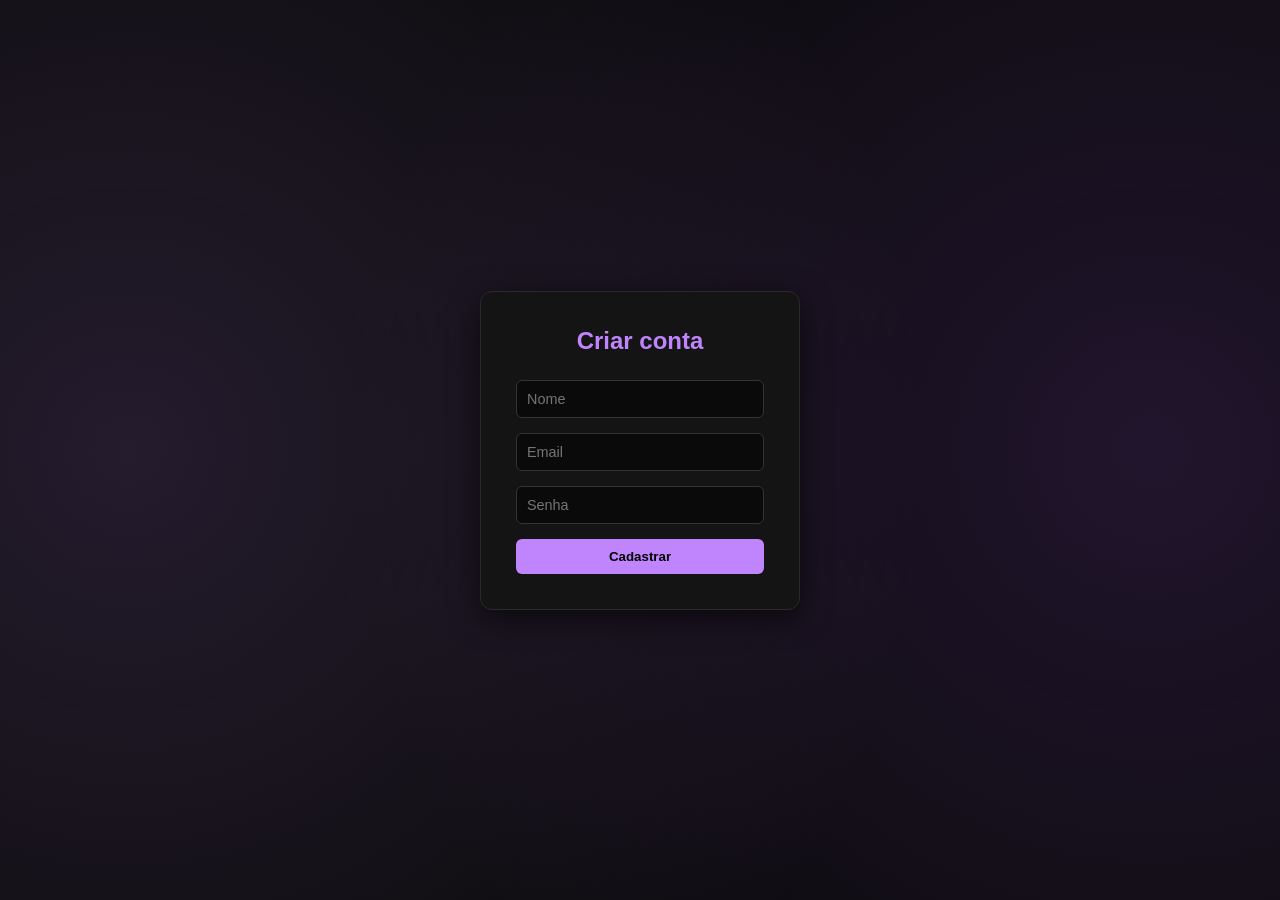
<file: cadastro.html>
<!DOCTYPE html>
<html lang="pt=br">
<head>
    <meta charset="UTF-8">
    <meta name="viewport" content="width=device-width, initial-scale=1.0">
    <title>cadastro</title>
    <link rel="stylesheet" href="style.css">

</head>
    <body>
        <div class="login-container">
        
        <form action="cadastrar.php" method="POST">

        <h2>Criar conta</h2>

        <input type="text" name="nome" placeholder="Nome " required>

        <input type="email" name="email" placeholder="Email" required>

        <input type="password" name="senha" placeholder="Senha" required>

        <button type="submit">Cadastrar</button>

        </form>

    </div>
</body>
</html>
</file>
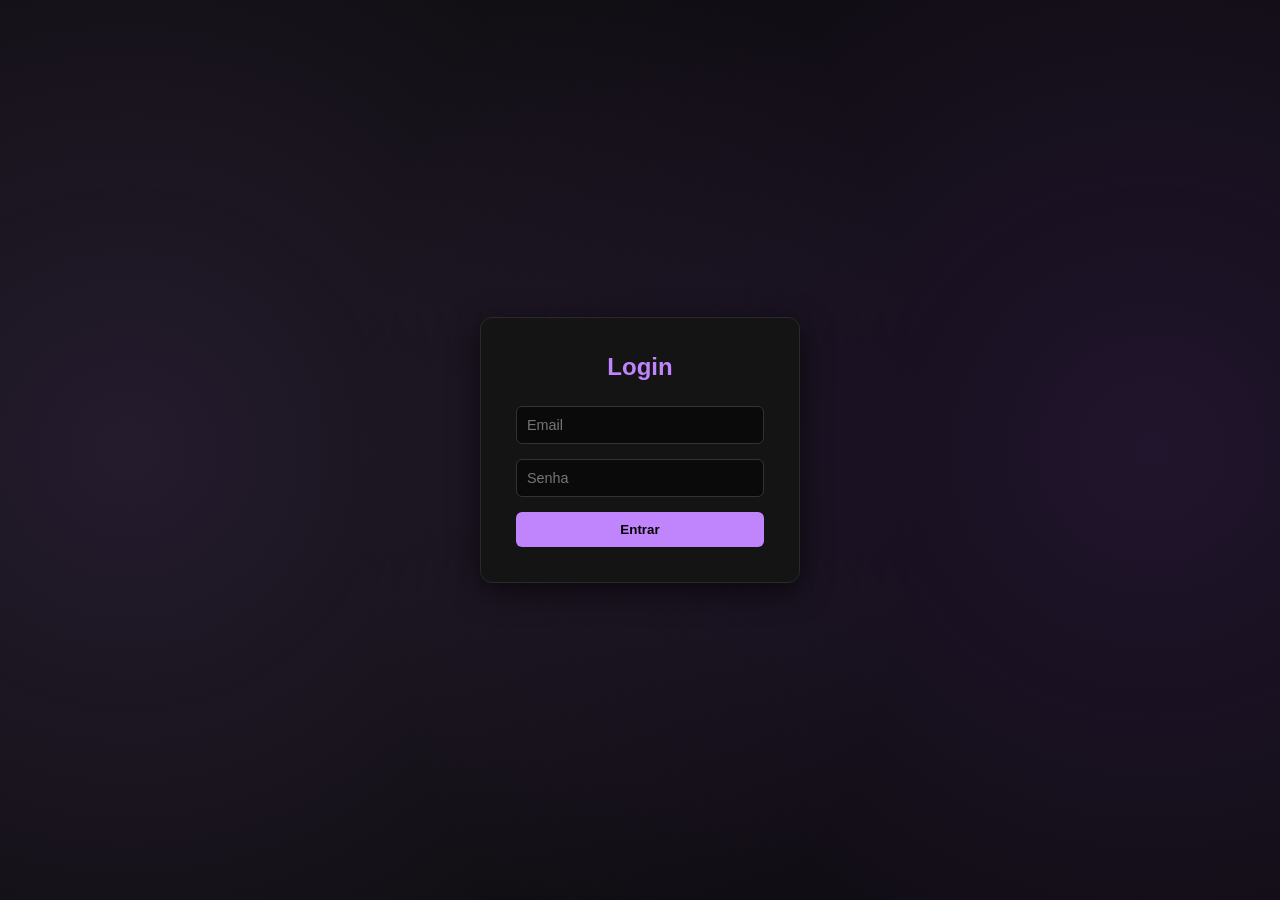
<file: login.html>
<!DOCTYPE html>
<html lang="en">
<head>
    <meta charset="UTF-8">
    <meta name="viewport" content="width=device-width, initial-scale=1.0">
    <title>Document</title>
    <link rel="stylesheet" href="style.css">
</head>
    <body>
        <div class="login-container">
        
            <form action="login.php" method="POST">

            <h2>Login</h2>

            <input type="email" name="email" placeholder="Email" required>

            <input type="password" name="senha" placeholder="Senha" required>

            <button type="submit">Entrar</button>

            </form>
        </div>
    </body>
</html>
</file>
<file: style.css>
:root {
    --bg-primary: #0a0a0a;
    --bg-secondary: #1a1a1a;
    --bg-tertiary: #141414;
    --text-primary: #f0f0f0;
    --text-secondary: #e0e0e0;
    --text-muted: #888;
    --accent-purple: #c084fc;
    --accent-purple-dark: #a855f7;
    --accent-purple-light: #8b5cf6;
    --border-color: #2a2a2a;
    --error: #ef4444;
    --error-dark: #dc2626;
    --error-darker: #b91c1c;
    --font-size-base: 16px;
}

body.claro {
    --bg-primary: #f5f5f5;
    --bg-secondary: #fff;
    --bg-tertiary: #fff;
    --text-primary: #333;
    --text-secondary: #333;
    --text-muted: #999;
    --accent-purple: #8b5cf6;
    --accent-purple-dark: #7c3aed;
    --accent-purple-light: #8b5cf6;
    --border-color: #e0e0e0;
}

* {
    margin: 0;
    padding: 0;
    box-sizing: border-box;
}

body {
    background-color: var(--bg-primary);
    font-family: 'Segoe UI', Tahoma, Geneva, Verdana, sans-serif;
    font-size: var(--font-size-base);
    color: var(--text-primary);
    min-height: 100vh;
    transition: background-color 0.7s, color 0.7s;
}

a {
    text-decoration: none;
    color: inherit;
}

body.claro nav a {
    color: #fff
}

/* Menu */
.menu {
    background-color: rgba(50, 0, 100, 0.90);
    display: flex;
    justify-content: space-between;
    align-items: center;
    padding: 15px 40px;
    position: fixed;
    top: 0;
    width: 100%;
    z-index: 1000;
    backdrop-filter: blur(6px);
    box-shadow: 0 4px 20px rgba(0, 0, 0, 0.6);
    transition: padding 0.3s;
}

.menu:hover {
    padding: 22px 40px;
}

.logo {
    font-size: 1.8rem;
    font-weight: bold;
    color: var(--accent-purple);
    letter-spacing: 2px;
}

.menu nav {
    display: flex;
    gap: 30px;
}

.menu nav a {
    color: var(--text-secondary);
    font-size: 0.95rem;
    transition: color 0.2s;
}
.menu nav a:focus,
.menu nav button:focus {
    outline: 2px solid #c084fc;
    outline-offset: 3px;
    border-radius: 4px;
}

.menu nav a:hover {
    color: var(--accent-purple);
}

/* Boas-vindas */
.boas-vindas {
    width: 90%;
    margin: 110px auto 10px;
    padding: 20px 0;
    border-bottom: 1px solid var(--border-color);
}

.boas-vindas h2 {
    font-size: 1.5rem;
    color: var(--text-primary);
}

.boas-vindas p {
    color: var(--text-muted);
    margin-top: 4px;
    font-size: 0.9rem;
}

/* Títulos de seção */
.titulo-secao {
    width: 90%;
    margin: 20px auto 15px;
    font-size: 1.2rem;
    color: var(--accent-purple);
    font-weight: 600;
}

/* Grade de filmes */
.container-filmes {
    width: 90%;
    margin: 0 auto 60px;
    display: grid;
    grid-template-columns: repeat(4, 1fr);
    gap: 20px;
}

/* Card de filme */
.box-filme {
    background-color: var(--bg-secondary);
    border-radius: 10px;
    overflow: hidden;
    position: relative;
    transition: transform 0.3s, box-shadow 0.3s, opacity 0.3s;
    cursor: pointer;
    border: 1px solid var(--border-color);
}
 
.box-filme:hover,
.box-filme:focus-within {
    transform: scale(1.04);
    box-shadow: 0 8px 30px rgba(192, 132, 252, 0.3);
    border: 2px solid #c084fc;
}

.box-filme:hover {
    transform: scale(1.04);
    box-shadow: 0 8px 30px rgba(192, 132, 252, 0.3);
}

body.claro .box-filme:hover {
    box-shadow: 0 8px 30px rgba(139, 92, 246, 0.2);
}

.capa-filme {
    width: 100%;
    height: 200px;
    object-fit: cover;
    display: block;
    background-color: #333;
}

.info-filme {
    padding: 12px 14px;
    display: flex;
    flex-wrap: wrap;
    align-items: center;
    gap: 8px;
}

.info-filme h4 {
    width: 100%;
    font-size: 0.95rem;
    color: var(--text-primary);
    white-space: nowrap;
    overflow: hidden;
    text-overflow: ellipsis;
}

.badge-tipo {
    background-color: #4a0080;
    color: #e0c0ff;
    font-size: 0.7rem;
    padding: 2px 8px;
    border-radius: 20px;
    font-weight: 600;
    text-transform: uppercase;
}

body.claro .badge-tipo {
    background-color: #e9d5ff;
    color: #6b21a8;
}

.ano {
    color: var(--text-muted);
    font-size: 0.8rem;
}

.link-filme {
    display: block;
    color: inherit;
}

.btn-favoritar {
    position: absolute;
    top: 10px;
    right: 10px;
    background: rgba(0, 0, 0, 0.6);
    border: none;
    color: var(--text-muted);
    font-size: 1.3rem;
    width: 36px;
    height: 36px;
    border-radius: 50%;
    cursor: pointer;
    display: flex;
    align-items: center;
    justify-content: center;
    transition: color 0.2s, background 0.2s, transform 0.2s;
    z-index: 10;
}

.btn-favoritar:hover, 
.btn-favoritar:focus-visible {
    background: rgba(0, 0, 0, 0.85);
    color: #f87171;
    transform: scale(1.15);
    outline: none;
    box-shadow: 0 0 0 2px #c084fc;
}

.btn-favoritar.favoritado {
    color: var(--error);
    background: rgba(0, 0, 0, 0.75);
}

/* Detalhes do filme */
.detalhe-container {
    width: 90%;
    max-width: 900px;
    margin: 110px auto 60px;
    display: flex;
    gap: 40px;
    align-items: flex-start;
}

.detalhe-capa {
    flex-shrink: 0;
    width: 260px;
}

.detalhe-capa img {
    width: 100%;
    border-radius: 10px;
    box-shadow: 0 8px 30px rgba(0, 0, 0, 0.6);
    background-color: #333;
}

.detalhe-info {
    flex: 1;
    display: flex;
    flex-direction: column;
    gap: 16px;
}

.detalhe-info h2 {
    font-size: 2rem;
    color: var(--text-primary);
    line-height: 1.2;
}

.detalhe-tags {
    display: flex;
    align-items: center;
    gap: 10px;
}

.sinopse {
    color: #bbb;
    font-size: 0.95rem;
    line-height: 1.7;
}

body.claro .sinopse {
    color: #111;
}

.btn-favoritar-detalhe {
    display: inline-flex;
    align-items: center;
    gap: 8px;
    background: transparent;
    border: 2px solid var(--text-muted);
    color: var(--text-muted);
    padding: 10px 20px;
    border-radius: 8px;
    cursor: pointer;
    font-size: 1rem;
    font-weight: 600;
    transition: all 0.2s;
    width: fit-content;
}

.btn-favoritar-detalhe:hover {
    border-color: var(--error);
    color: var(--error);
}

.btn-favoritar-detalhe.favoritado {
    border-color: var(--error);
    color: var(--error);
    background: rgba(239, 68, 68, 0.1);
}

.btn-voltar {
    color: var(--accent-purple);
    font-size: 0.9rem;
    transition: opacity 0.2s;
    width: fit-content;
}

.btn-voltar:hover {
    opacity: 0.7;
}

/* Perfil */
.perfil-pagina {
    width: 90%;
    max-width: 1100px;
    margin: 110px auto 60px;
}

.perfil-container {
    background: var(--bg-tertiary);
    border: 1px solid var(--border-color);
    border-radius: 12px;
    padding: 30px 36px;
    display: flex;
    flex-direction: column;
    gap: 16px;
    max-width: 480px;
    margin-bottom: 50px;
}

.perfil-container h2 {
    font-size: 1.4rem;
    color: var(--accent-purple);
    border-bottom: 1px solid var(--border-color);
    padding-bottom: 12px;
}

.perfil-dados {
    display: flex;
    flex-direction: column;
    gap: 10px;
    color: #ccc;
    font-size: 0.95rem;
}

body.claro .perfil-dados {
    color: #555;
}

.perfil-dados strong {
    color: var(--text-primary);
}

.btn-logout {
    background: var(--error-dark);
    color: white;
    border: none;
    padding: 10px 20px;
    border-radius: 8px;
    cursor: pointer;
    font-size: 0.9rem;
    font-weight: 600;
    transition: background 0.2s;
    width: fit-content;
}

.btn-logout:hover {
    background: var(--error-darker);
}

.favoritos-secao h3 {
    font-size: 1.3rem;
    color: var(--error);
    margin-bottom: 20px;
}

.sem-favoritos {
    color: var(--text-muted);
    font-size: 0.95rem;
}

.sem-favoritos a {
    color: var(--accent-purple);
}

.sem-favoritos a:hover {
    text-decoration: underline;
}

.btn-assistir {
    background: var(--error-dark);
    color: white;
    border: none;
    padding: 10px 20px;
    border-radius: 8px;
    cursor: pointer;
    font-size: 1.2rem;
    font-weight: 600;
    transition: background 0.2s;
    width: fit-content;
}

.btn-assistir:hover {
    background-color: #b20710;
}

/* Login */
.login-container {
    display: flex;
    justify-content: center;
    align-items: center;
    height: 100vh;
    position: relative;
    z-index: 1;
}

.login-container form {
    background: var(--bg-tertiary);
    padding: 35px;
    border-radius: 12px;
    width: 320px;
    display: flex;
    flex-direction: column;
    gap: 15px;
    box-shadow: 0 8px 30px rgba(0, 0, 0, 0.6);
    border: 1px solid var(--border-color);
}

.login-container h2 {
    text-align: center;
    color: var(--accent-purple);
    margin-bottom: 10px;
}

.login-container input {
    padding: 10px;
    border-radius: 6px;
    border: 1px solid #333;
    background: var(--bg-primary);
    color: var(--text-primary);
    font-size: 0.9rem;
}

body.claro .login-container input {
    background: #f9f9f9;
    border-color: #ddd;
}

body.claro .login-container input::placeholder {
    color: #999;
}

.login-container button {
    background: var(--accent-purple);
    color: black;
    border: none;
    padding: 10px;
    border-radius: 6px;
    cursor: pointer;
    font-weight: bold;
    transition: background 0.2s;
}

.login-container button:hover {
    background: var(--accent-purple-dark);
}

body.claro .login-container button {
    color: #fff;
}

.sem-conta, .esqueci-senha {
    text-align: center;
    font-size: 0.8rem;
    color: #aaa;
}

body.claro .sem-conta,
body.claro .esqueci-senha {
    color: #666;
}

.sem-conta a, .esqueci-senha a {
    color: var(--accent-purple);
}

.sem-conta a:hover, .esqueci-senha a:hover {
    text-decoration: underline;
}

/* Fundo animado */
body::before {
    content: "";
    position: fixed;
    width: 200%;
    height: 200%;
    top: -50%;
    left: -50%;
    background: radial-gradient(circle at 30% 50%, rgba(192, 132, 252, 0.15), transparent 40%),
                radial-gradient(circle at 70% 50%, rgba(168, 85, 247, 0.15), transparent 40%);
    animation: movimento 10s linear infinite;
    z-index: 0;
    pointer-events: none;
}

@keyframes movimento {
    0% { transform: translate(0, 0); }
    50% { transform: translate(50px, 30px); }
    100% { transform: translate(0, 0); }
}

.background-logo {
    position: fixed;
    bottom: 40px;
    right: 40px;
    font-size: clamp(40px, 8vw, 100px);
    color: rgba(192, 132, 252, 0.08);
    font-weight: bold;
    letter-spacing: 6px;
    z-index: 0;
    pointer-events: none;
}

.brand-top {
    position: fixed;
    top: 30px;
    left: 40px;
    font-size: 1.8rem;
    font-weight: bold;
    color: var(--accent-purple);
    letter-spacing: 2px;
    z-index: 2;
}

/* Responsividade */
@media (max-width: 1024px) {
    .container-filmes {
        grid-template-columns: repeat(3, 1fr);
    }
}

@media (max-width: 768px) {
    .menu {
        padding: 12px 20px;
        flex-direction: column;
        gap: 10px;
    }

    .menu:hover {
        padding: 18px 20px;
    }

    .menu nav {
        gap: 16px;
    }

    .boas-vindas {
        margin-top: 130px;
    }

    .container-filmes {
        grid-template-columns: repeat(2, 1fr);
    }

    .detalhe-container {
        flex-direction: column;
        margin-top: 140px;
    }

    .detalhe-capa {
        width: 100%;
        max-width: 300px;
        margin: 0 auto;
    }

    .perfil-pagina {
        margin-top: 140px;
    }
}

@media (max-width: 480px) {
    .container-filmes {
        grid-template-columns: 1fr;
    }

    .menu nav {
        gap: 12px;
        flex-wrap: wrap;
        justify-content: center;
    }
}

#menu-acessibilidade {
    position: relative;
    display: inline-block;
}

#btn-acessibilidade {
    background: transparent;
    border: 1px solid var(--accent-purple);
    color: var(--accent-purple);
    font-size: 1.2rem;
    padding: 4px 8px;
    cursor: pointer;
    border-radius: 6px;
    transition: all 0.2s;
    display: flex;
    align-items: center;
    justify-content: center;
}

#btn-acessibilidade:hover {
    background: rgba(192, 132, 252, 0.1);
    transform: scale(1.1);
}

#btn-acessibilidade img {
    width: 24px;
    height: 24px;
    filter: invert(61%) sepia(60%) saturate(500%) hue-rotate(220deg) brightness(100%);
}

#painel-acessibilidade {
    position: absolute;
    top: 110%;
    right: 0;
    background-color: rgba(50, 0, 100, 0.90);
    border: 1px solid var(--accent-purple);
    border-radius: 8px;
    padding: 8px;
    flex-direction: column;
    gap: 8px;
    min-width: 160px;
    box-shadow: 0 4px 12px rgba(0,0,0,0.15);
    z-index: 999;
}

.painel-oculto {
    display: none;
}

.painel-visivel {
    display: flex;
}

.painel-item {
    display: flex;
    align-items: center;
    justify-content: space-between;
    padding: 8px 12px;
    color: #f0f0f0;
    font-size: 1rem;
}

.switch {
    position: relative;
    display: inline-block;
    width: 42px;
    height: 24px;
}

.switch input {
    opacity: 0;
    width: 100%;
    height: 100%;
    position: absolute;
    top: 0;
    left: 0;
    cursor: pointer;
    z-index: 1;
    margin: 0;
}

.slider {
    position: absolute;
    cursor: pointer;
    inset: 0;
    background-color: rgba(255,255,255,0.2);
    border-radius: 24px;
    transition: 0.3s;
}

.slider::before {
    content: "";
    position: absolute;
    width: 18px;
    height: 18px;
    left: 3px;
    bottom: 3px;
    background-color: white;
    border-radius: 50%;
    transition: 0.3s;
}

input:checked + .slider {
    background-color: var(--accent-purple);
}

input:checked + .slider::before {
    transform: translateX(18px);
}

body.alto-contraste {
    --bg-primary: #000000;
    --bg-secondary: #0d0d0d;
    --bg-tertiary: #0a0a0a;
    --text-primary: #ffffff;
    --text-secondary: #ffffff;
    --text-muted: #cccccc;
    --accent-purple: #d8b4fe;
    --accent-purple-dark: #c084fc;
    --accent-purple-light: #a78bfa;
    --border-color: #555555;
}

body.claro.alto-contraste {
    --bg-primary: #ffffff;
    --bg-secondary: #f0f0f0;
    --bg-tertiary: #f0f0f0;
    --text-primary: #000000;
    --text-secondary: #000000;
    --text-muted: #444444;
    --accent-purple: #6d28d9;
    --accent-purple-dark: #5b21b6;
    --accent-purple-light: #6d28d9;
    --border-color: #999999;
}
</file>
